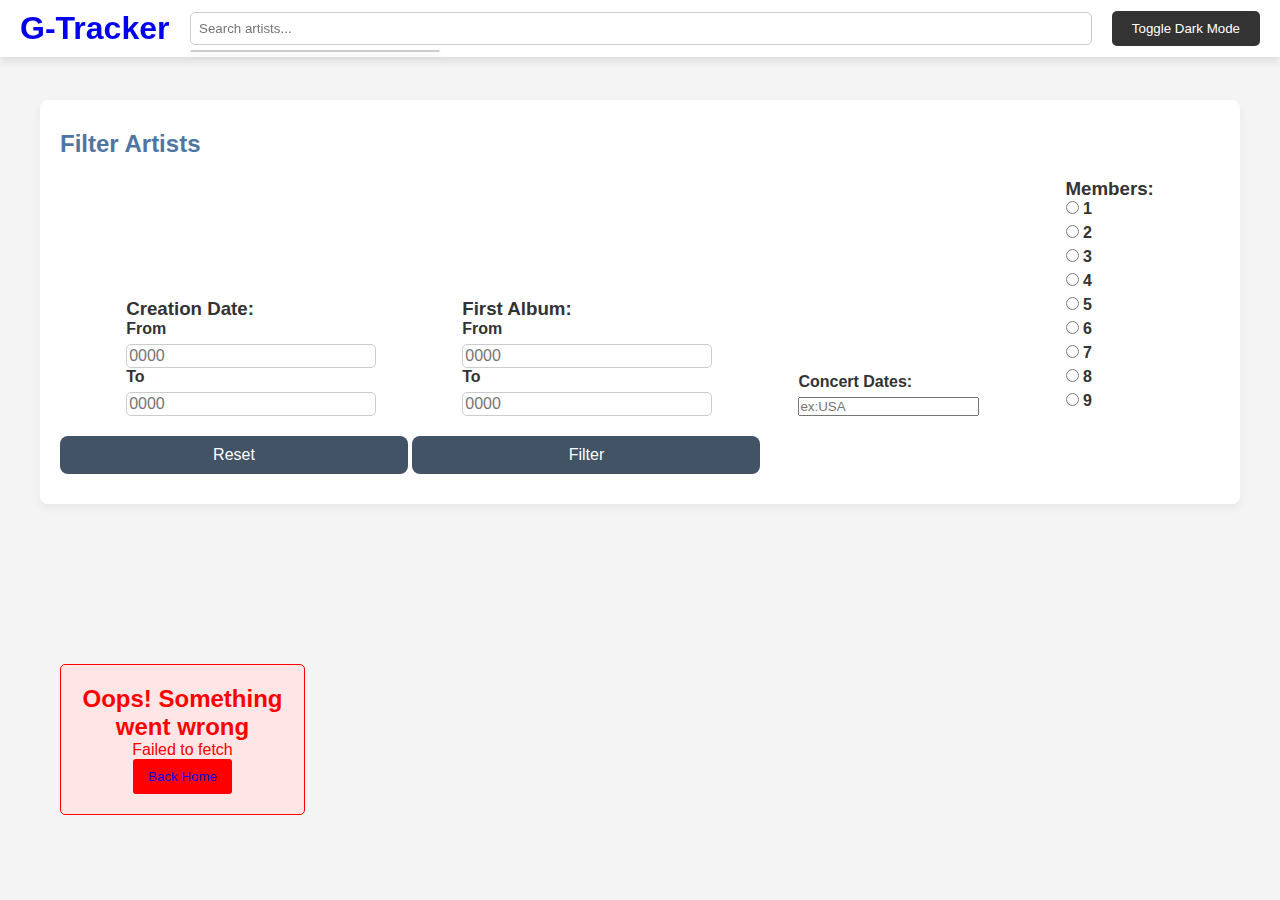
<file: index.html>
<!DOCTYPE html>
<html lang="en">

<head>
  <meta charset="UTF-8">
  <meta name="viewport" content="width=device-width, initial-scale=1.0">
  <link rel="stylesheet" href="styles.css">
  <title>Groupie-Tracker-filters</title>
</head>

<body>

  <div class="header">
    <h1 class="logo"><a href="/">G-Tracker</a></h1>
    <div class="search-bar">
      <input type="text" id="search" placeholder="Search artists..." onkeyup="searchArtists()">
      <div id="suggestions"></div>
    </div>
    <button class="dark-mode-btn" onclick="toggleDarkMode()">Toggle Dark Mode</button>
  </div>
  <section id="filters">
    <h2>Filter Artists</h2>
    <form id="filters-form">
      <div class="filter-group">
        <div>
          <h3>Creation Date:</h3>
          <div>
            <label for="creation-date-from">From</label>
            <input type="number" name="creation-date-from" id="creation-date-from" placeholder="0000" />
            <label for="creation-date-to">To</label>
            <input type="number" name="creation-date-to" id="creation-date-to" placeholder="0000" />
          </div>
        </div>

        <div>
          <h3>First Album:</h3>
          <div>
            <label for="first-album-from">From</label>
            <input type="number" name="first-album-from" id="first-album-from" placeholder="0000"  />
            <label for="first-album-to">To</label>
            <input type="number" name="first-album-to" id="first-album-to" placeholder="0000" />
          </div>
        </div>

        <div>
          <label for="concert-dates">Concert Dates:</label>
          <input type="text" id="concert-dates" name="concert-dates" placeholder="ex:USA"  />
        </div>
        <div>
          <h3>Members:</h3>
          <div id="members-checkboxes">
            <!-- Checkboxes from 1 to 9 -->
            <label><input type="radio" name="members" value="1" /> <span>1</span></label>
            <label><input type="radio" name="members" value="2" /> <span>2</span></label>
            <label><input type="radio" name="members" value="3" /> <span>3</span></label>
            <label><input type="radio" name="members" value="4" /> <span>4</span></label>
            <label><input type="radio" name="members" value="5" /> <span>5</span></label>
            <label><input type="radio" name="members" value="6" /> <span>6</span></label>
            <label><input type="radio" name="members" value="7" /> <span>7</span></label>
            <label><input type="radio" name="members" value="8" /> <span>8</span></label>
            <label><input type="radio" name="members" value="9" /> <span>9</span></label>
          </div>
        </div>
      </div>
      <div class="filter-actions">
        <button type="reset">Reset</button>
        <button type="submit">Filter</button>
      </div>
    </form>
  </section>
  <div class="container">
    <div class="grid" id="artistsGrid"></div>
  </div>
</body>
<script src="script.js"></script>

</html>
</file>
<file: styles.css>
:root {
    --bg-light: #f4f4f4;
    --bg-dark: #1e1e1e;
    --text-light: #333;
    --text-dark: #f4f4f4;
    --card-bg-light: white;
    --card-bg-dark: #2c2c2c;
    --primary-color: #4e76a1;
    --secondary-color: #555;
    --button-bg: #415365;
    --button-hover-bg: #0056b3;
    --border-radius: 8px;
    --font-family: 'Segoe UI', Tahoma, Geneva, Verdana, sans-serif;
}

/* Universal Styling */
* {
    box-sizing: border-box;
    margin: 0;
    padding: 0;
    font-family: var(--font-family);
}
a {
    text-decoration: none;
}
ul li {
    list-style: none;
}

body {
    background-color: var(--bg-light);
    color: var(--text-light);
    display: flex;
    flex-direction: column;
    align-items: center;
    padding: 20px;
    min-height: 100vh;
    transition: background 0.3s, color 0.3s;
    padding-top: 80px; /* Adjust for fixed header */
}

/* Fixed Header */
.header {
    position: fixed;
    top: 0;
    left: 0;
    width: 100%;
    background: var(--card-bg-light);
    padding: 10px 20px;
    display: flex;
    justify-content: space-between;
    align-items: center;
    z-index: 1000;
    box-shadow: 0 4px 8px rgba(0, 0, 0, 0.1);
}

.logo {
    width: 150px;
}

.search-bar {
    flex: 1;
    margin: 0 20px;
}

.search-bar input {
    width: 100%;
    padding: 8px;
    border-radius: 5px;
    border: 1px solid #ccc;
}

.dark-mode-btn {
    padding: 10px 20px;
    border: none;
    border-radius: 5px;
    cursor: pointer;
    background: #333;
    color: white;
    transition: background 0.3s;
}

.dark-mode-btn:hover {
    background: #555;
}

/* Container for the content */
.container {
    margin-top: 100px; /* Offset for the fixed header */
    max-width: 1200px;
    width: 100%;
    text-align: center;
    display: flex;
    justify-content: center; /* Center the grid horizontally */
}

.grid {
    display: grid;
    grid-template-columns: repeat(auto-fill, minmax(280px, 1fr));
    gap: 20px;
    justify-items: center;
    margin-top: 20px;
    width: 100%;
}

/* Card Styling */
.card {
    background: var(--card-bg-light);
    border-radius: var(--border-radius);
    box-shadow: 0 4px 8px rgba(0, 0, 0, 0.1);
    overflow: hidden;
    width: 100%;
    max-width: 280px;
    transition: transform 0.3s, background 0.3s;
}

.card:hover {
    transform: scale(1.05);
}

.card img {
    width: 100%;
    height: 200px;
    object-fit: cover;
}

.card-content {
    padding: 15px;
}

.card h3 {
    font-size: 1.2em;
    margin-top: 10px;
    color: var(--text-light);
}

.card p {
    font-size: 0.9em;
    color: var(--secondary-color);
}

/* Details Styling */
.details-section {
    margin-bottom: 15px;
    text-align: left;
}

.details-section h4 {
    font-size: 1.2em;
    color: var(--primary-color);
    margin-bottom: 10px;
}

.details-section ul {
    padding-left: 20px;
    margin-bottom: 0;
}

.details-section li {
    list-style-type: square;
    margin-bottom: 5px;
    font-size: 1em;
    color: var(--secondary-color);
}

.details-section li:last-child {
    margin-bottom: 0;
}

/* Button Styling for Details */
.card button {
    padding: 5px;
    width: 90%;
    font-size: 1em;
    background-color:var(--button-bg);
    color: white;
    border: none;
    border-radius: var(--border-radius);
    cursor: pointer;
    transition: background 0.3s;
    margin: 10px;
}

button:hover {
    background-color: var(--button-hover-bg);
}
/* Suggestion Box Styling */
#suggestions {
    position: absolute;
    width: 100%;
    max-width: 250px; /* Adjust width as needed */
    background: var(--card-bg-light);
    border: 1px solid #ccc;
    border-radius: var(--border-radius);
    box-shadow: 0 4px 6px rgba(0, 0, 0, 0.1);
    max-height: 150px;
    overflow-y: auto;
    z-index: 1000;
    margin-top: 5px;
    transition: all 0.3s;
}

.suggestion-item {
    padding: 10px;
    font-size: 1em;
    color: var(--text-light);
    cursor: pointer;
    transition: background 0.3s, color 0.3s;
}

.suggestion-item:hover {
    background: var(--primary-color);
    color: white;
}

/* Dark Mode Support */
.dark-mode #suggestions {
    background: var(--card-bg-dark);
    border-color: #444;
}

.dark-mode .suggestion-item {
    color: var(--text-dark);
}

.dark-mode .suggestion-item:hover {
    background: var(--primary-color);
    color: white;
}


/* Dark Mode Styling */
.dark-mode {
    --bg-light: #1e1e1e;
    --text-light: #f4f4f4;
    --card-bg-light: #2c2c2c;
    --card-bg-dark: #333;
    --primary-color: #1E90FF;
}

/* Media Queries */
@media (max-width: 600px) {
    .header {
        flex-direction: column;
        align-items: center;
        text-align: center;
    }

    .search-bar {
        width: 100%;
        margin: 10px 0;
    }

    .dark-mode-btn {
        width: 100%;
    }
}

@media (max-width: 768px) {
    .card {
        max-width: 100%;
    }

    .card-content {
        padding: 12px;
    }

    .details-section h4 {
        font-size: 1.1em;
    }
}

@media (max-width: 480px) {
    .card h3 {
        font-size: 1em;
    }

    .details-section h4 {
        font-size: 1em;
    }
}
.error {
    text-align: center;
    padding: 20px;
    border: 1px solid red;
    background-color: #ffe6e6;
    color: red;
    margin: 20px;
    border-radius: 5px;
}
.error button {
    background-color: red;
    color: white;
    border: none;
    padding: 10px 15px;
    cursor: pointer;
    border-radius: 3px;
}
.error button:hover {
    background-color: darkred;
}




#filters {
    width: 100%;
    max-width: 1200px;
    background: var(--card-bg-light);
    padding: 30px 20px;
    margin: 20px 0;
    border-radius: var(--border-radius);
    box-shadow: 0 4px 10px rgba(0, 0, 0, 0.05);
}

#filters h2 {
    font-size: 1.5em;
    margin-bottom: 20px;
    color: var(--primary-color);
    text-align: start;
}

#filters .filter-group {
    display: flex;
    flex-wrap: wrap;
    justify-content: space-evenly;
    gap: 20px;
    margin-bottom: 20px;
    align-items: flex-end;
}

#filters label {
    display: block;
    margin-bottom: 6px;
    font-weight: 600;
    color: var(--text-light);
}

#filters input[type="number"],
#filters input[type="range"]{
    padding: 2px;
    border-radius: 5px;
    border: 1px solid #ccc;
    width: 150px;
    font-size: 1em;
    background: white;
    min-width: 250px;
    width: 100%;
}
/* #filters input[type="range"] {
    min-width: 250px;
    width: 100%;
} */

#filters button {
    padding: 10px 20px;
    width: 30%;
    background: var(--button-bg);
    color: white;
    border: none;
    border-radius: var(--border-radius);
    cursor: pointer;
    font-size: 1em;
    transition: background 0.3s;
}

#filters button#reset-filters:hover {
    background: var(--button-hover-bg);
}

/* Responsive Styling */
@media (max-width: 768px) {
    #filters .filter-group {
        flex-direction: column;
        align-items: stretch;
    }

    #filters input[type="number"],
    #filters input[type="text"] {
        width: 100%;
    }

    #filters .checkbox-group {
        flex-direction: column;
    }
}

.dark-mode #filters {
    background: var(--card-bg-dark);
    color: var(--text-dark);
}

.dark-mode #filters input[type="number"],
.dark-mode #filters input[type="text"] {
    background: #444;
    color: white;
    border: 1px solid #666;
}

.dark-mode #filters label {
    color: var(--text-dark);
}

.dark-mode #filters button#reset-filters {
    background: var(--primary-color);
}
</file>
